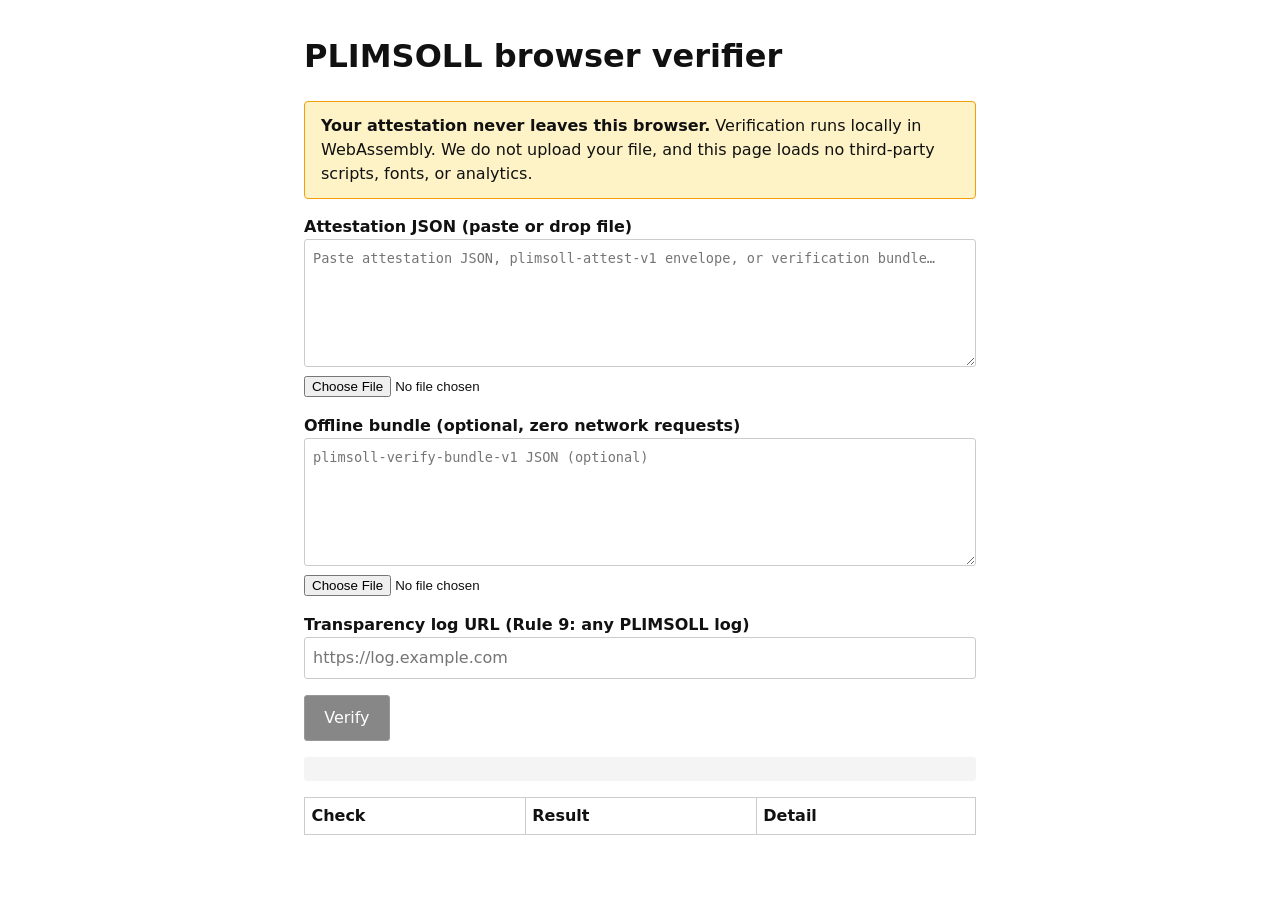
<file: public/verify/index.html>
<!DOCTYPE html>
<html lang="en">
<head>
<meta charset="utf-8">
<meta name="viewport" content="width=device-width,initial-scale=1">
<title>PLIMSOLL browser verifier</title>
<link rel="stylesheet" href="verify.css">
</head>
<body>
<h1>PLIMSOLL browser verifier</h1>
<p class="privacy"><strong>Your attestation never leaves this browser.</strong> Verification runs locally in WebAssembly. We do not upload your file, and this page loads no third-party scripts, fonts, or analytics.</p>

<label for="att">Attestation JSON (paste or drop file)</label>
<textarea id="att" placeholder='Paste attestation JSON, plimsoll-attest-v1 envelope, or verification bundle…'></textarea>
<input type="file" id="att-file" accept=".json,application/json">

<label for="bundle">Offline bundle (optional, zero network requests)</label>
<textarea id="bundle" placeholder="plimsoll-verify-bundle-v1 JSON (optional)"></textarea>
<input type="file" id="bundle-file" accept=".json,application/json">

<label for="log">Transparency log URL (Rule 9: any PLIMSOLL log)</label>
<input type="text" id="log" placeholder="https://log.example.com">

<button id="run" disabled>Verify</button>
<p id="status"></p>
<div id="verdict"></div>
<div id="disclosure"></div>
<table id="checks"><thead><tr><th>Check</th><th>Result</th><th>Detail</th></tr></thead><tbody></tbody></table>

<script src="wasm_exec.js"></script>
<script src="verify.js"></script>
</body>
</html>
</file>
<file: public/verify/verify.css>
:root{color-scheme:light dark;font-family:system-ui,sans-serif;line-height:1.5}
body{max-width:42rem;margin:2rem auto;padding:0 1rem;color:#111;background:#fff}
@media(prefers-color-scheme:dark){body{color:#eee;background:#111}}
strong{font-weight:700}
.privacy{background:#fef3c7;border:1px solid #f59e0b;padding:.75rem 1rem;border-radius:4px;margin:1rem 0}
@media(prefers-color-scheme:dark){.privacy{background:#422006;border-color:#b45309}}
label{display:block;margin-top:1rem;font-weight:600}
input[type=text],textarea{width:100%;box-sizing:border-box;padding:.5rem;font:inherit;border:1px solid #ccc;border-radius:3px}
textarea{min-height:8rem;font-family:ui-monospace,monospace;font-size:.85rem}
button{margin-top:1rem;padding:.6rem 1.2rem;font:inherit;cursor:pointer;border:1px solid #333;border-radius:3px;background:#111;color:#fff}
@media(prefers-color-scheme:dark){button{background:#eee;color:#111;border-color:#ccc}}
button:disabled{opacity:.5;cursor:not-allowed}
#verdict{font-size:1.25rem;font-weight:700;margin:1rem 0}
.pass{color:#15803d}.fail{color:#b91c1c}.disc{color:#1d4ed8}
#checks{border-collapse:collapse;width:100%;margin-top:1rem}
#checks td,#checks th{border:1px solid #ccc;padding:.4rem;text-align:left}
#disclosure{background:#f4f4f4;padding:.75rem;border-radius:3px;margin:1rem 0;font-weight:600}
@media(prefers-color-scheme:dark){#disclosure{background:#222}}
.err{color:#b91c1c}
</file>
